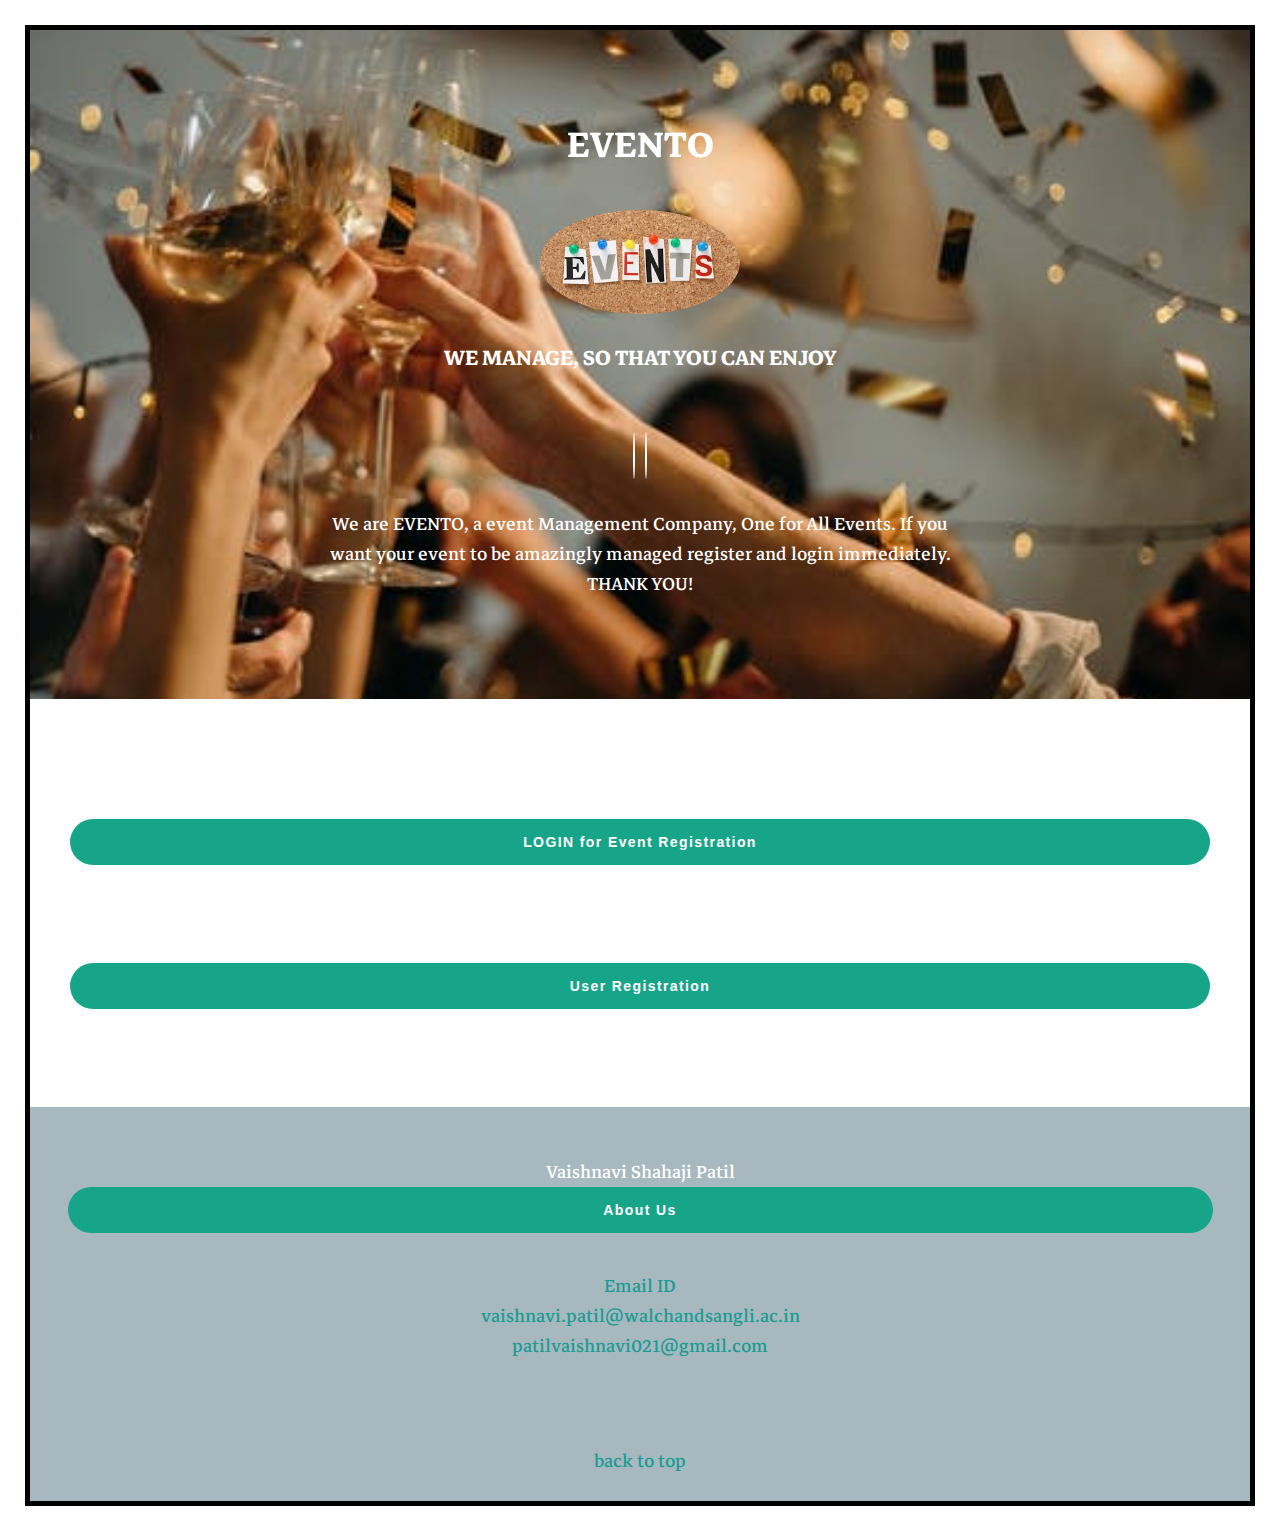
<file: index.html>
<!DOCTYPE html5>
<html lang="en">
<head>
  <title>Evento</title>
 
  <link rel="stylesheet" href="https://fonts.googleapis.com/css2?family=Markazi+Text">	   
  
  <link rel="stylesheet" href="https://use.fontawesome.com/releases/v5.0.13/css/all.css" integrity="sha384-DNOHZ68U8hZfKXOrtjWvjxusGo9WQnrNx2sqG0tfsghAvtVlRW3tvkXWZh58N9jp" crossorigin="anonymous">

  <link rel="icon" href="favicon.ico">
  
  <link rel="stylesheet" href="index_style.css">
</head>

<body>
  <header>
    
    <h1 >Evento </h1>
	
	
	<div>
      <img src="ev.jpg" />
    </div>
	<h3>We manage, so that you can enjoy</h3>
    <section>
	
	
	
      
      <a href="https://www.instagram.com/vaish_0403/" target="_blank">
        <i class="fab fa-instagram"></i>
      </a>
      <a href="https://www.linkedin.com/in/vaishnavi-patil-15236616a" target="_blank">
        <i class="fab fa-linkedin-in"></i>
      </a>
	  
	  <p>We are EVENTO, a event Management Company, One for All Events. If you want your event to be amazingly managed register and login immediately.<br>THANK YOU!</p>
		
    </section>
  </header>
	
	<main>
		
		<br><br><br><br><a href="login.html"><button>LOGIN for Event Registration</button></a>
		<br><br><br><br><a href="register.html"><button>User Registration</button></a>
		
		<br><br><br><br>
    </main>
	
	
	
	
	


	
	
  <footer>
    <p>Vaishnavi Shahaji Patil
	
	
	<a href="about.html"><button>About Us</button></</p><br>
		<br>Email ID<br><a href="mailto:vaishnavi.patil@walchandsangli.ac.in">vaishnavi.patil@walchandsangli.ac.in</a><br>
	<a href="mailto:patilvaishnavi021@gmail.com">patilvaishnavi021@gmail.com</p><br>
	<br><a href="#top">back to top</a>
  </footer>
</body>
</html>
</file>
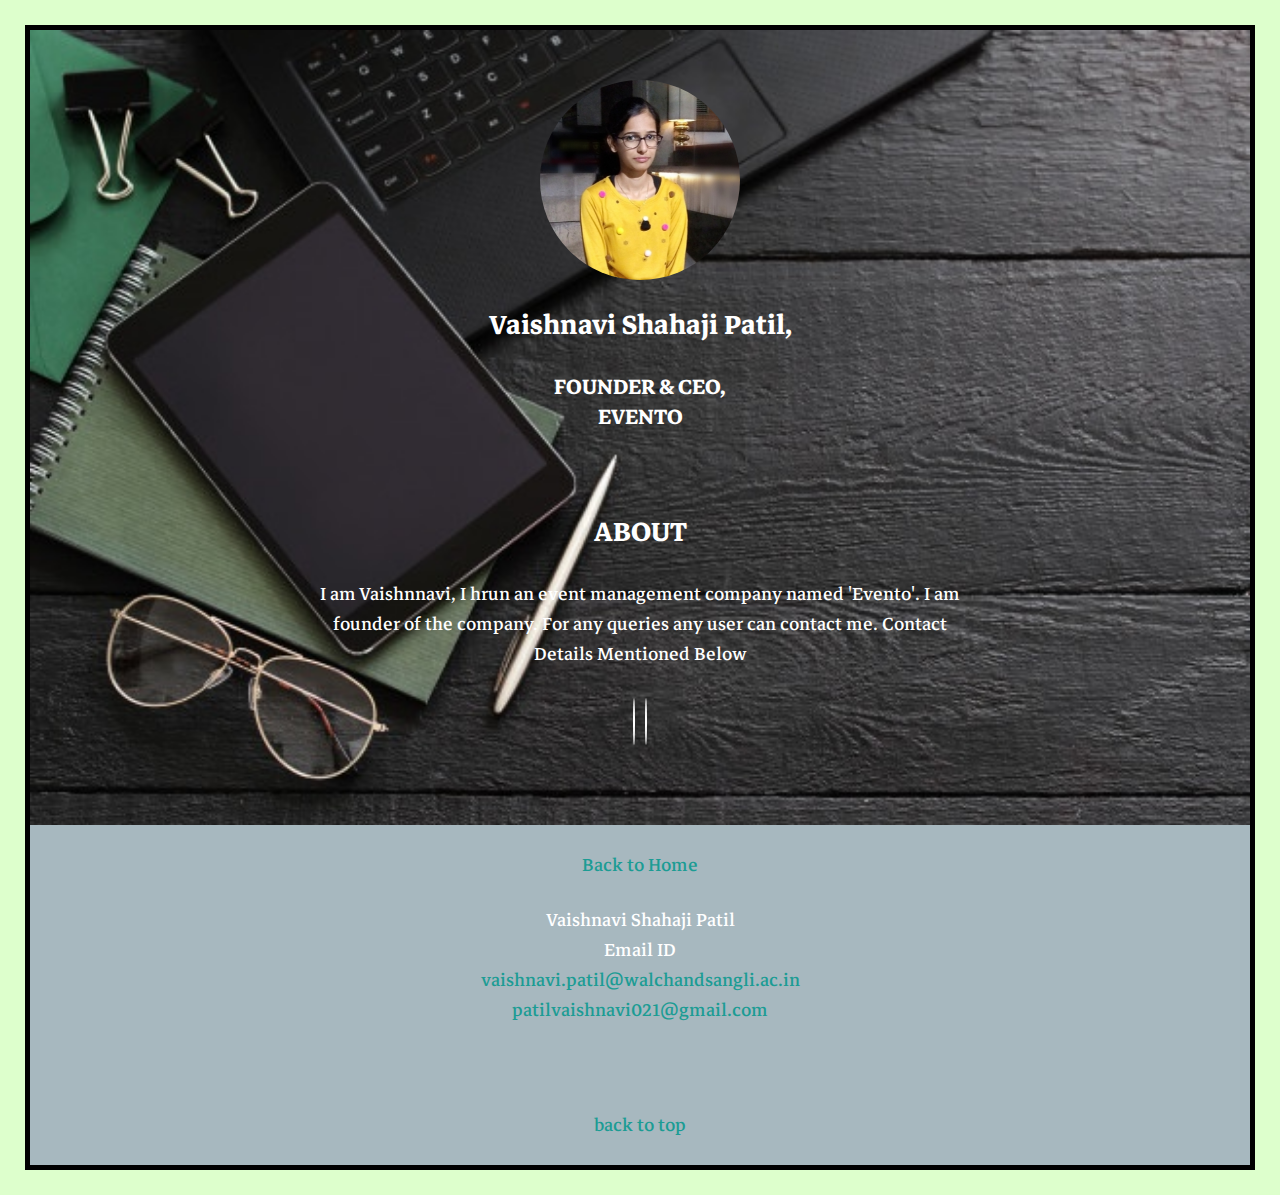
<file: about.html>
<!DOCTYPE html5>
<html lang="en">
<head>
  <title>Vaishnavi Resume </title>
 
  <link rel="stylesheet" href="https://fonts.googleapis.com/css2?family=Markazi+Text">	   
  
  <link rel="stylesheet" href="https://use.fontawesome.com/releases/v5.0.13/css/all.css" integrity="sha384-DNOHZ68U8hZfKXOrtjWvjxusGo9WQnrNx2sqG0tfsghAvtVlRW3tvkXWZh58N9jp" crossorigin="anonymous">

  <link rel="icon" href="favicon.ico">
  
  <link rel="stylesheet" href="about.css">
</head>

<body>
  <header>
    <div>
      <img src="ID_Photo.jpg" />
    </div>
    <h2>Vaishnavi Shahaji Patil, </h2>
	<h3>Founder & CEO,<br> Evento</h3>
    <section>
	
	
	<h2>ABOUT</h2>
      <p>I am Vaishnnavi, I hrun an event management company named 'Evento'. I am founder of the company. For any queries any user can contact me. Contact Details Mentioned Below</p>
      
      
      <a href="https://www.instagram.com/vaish_0403/" target="_blank">
        <i class="fab fa-instagram"></i>
      </a>
      <a href="https://www.linkedin.com/in/vaishnavi-patil-15236616a" target="_blank">
        <i class="fab fa-linkedin-in"></i>
      </a>
    </section>
  </header>
  
    </main>
  <footer>
  
  
	  <a href="index.html">Back to Home</a>
    <p>Vaishnavi Shahaji Patil
	<br>Email ID<br>
	<a href="mailto:vaishnavi.patil@walchandsangli.ac.in">vaishnavi.patil@walchandsangli.ac.in</a><br>
	<a href="mailto:patilvaishnavi021@gmail.com">patilvaishnavi021@gmail.com</p><br>
	<br><a href="#top">back to top</a>
  </footer>
</body>
</html>
</file>
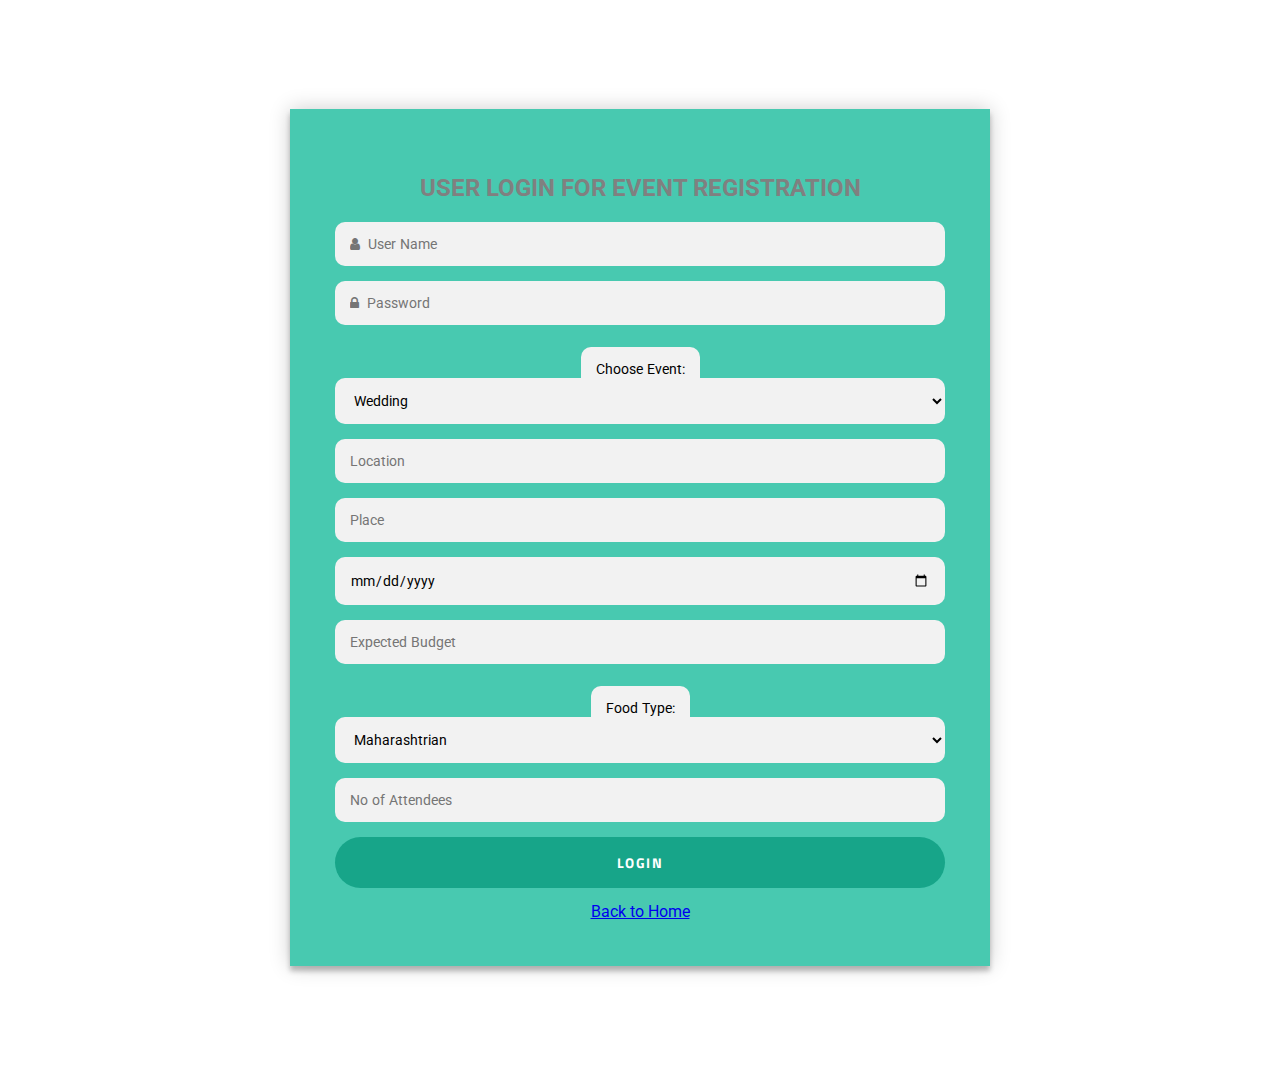
<file: login.html>
<!DOCTYPE HTML>
<html lang="en" >
<html>
<head>
  <title>Login</title>
  <meta name="viewport" content="width=device-width, initial-scale=1.0">
  <meta charset="utf-8">
  <link rel="stylesheet" type="text/css" href="login_style.css">
  <link rel="stylesheet" href="https://cdnjs.cloudflare.com/ajax/libs/font-awesome/4.7.0/css/font-awesome.min.css">
  <link href='https://fonts.googleapis.com/css?family=Titillium+Web:400,300,600' rel='stylesheet' type='text/css'>  
  <link href='https://fonts.googleapis.com/css?family=Titillium+Web:400,300,600' rel='stylesheet' type='text/css'> 
</head>

<body class="body">
	
	
<div class="login-page">
  <div class="form">

    <form>
	
      
	  <h2 style="color: GRAY;">USER LOGIN FOR EVENT REGISTRATION</h2>
	  <input type="text" placeholder="&#xf007;  User Name"/>
      <input type="password" placeholder="&#xf023;  Password"/>
	  
	  <br><br><label for="event">Choose Event:</label>
	<select name="event" id="event">
	  <option value="Wedding">Wedding</option>
	  <option value="Anniversary">Anniversary</option>
	  <option value="Birthday">Birthday</option>
	  <option value="Other">Other</option>
	</select><br>
	
	
	<input type="text" placeholder="Location"/>
	<input type="text" placeholder="Place"/>
	<input type="date" placeholder="Date"/>
	<input type="number" placeholder="Expected Budget"/>
	
	 <br><br><label for="event">Food Type:</label>
	<select name="event" id="event">
	  <option value="Maharashtrian">Maharashtrian</option>
	  <option value="Punjabi">Punjabi</option>
	  <option value="Italian">Italian</option>
	  <option value="Spanish">Spanish</option>
	</select><br>
	
	<input type="number" placeholder="No of Attendees"/>
	
	
	
      <button>LOGIN</button>
      <p class="message"></p>
    <a href="index.html">Back to Home</a>
	  </form>

    
  </div>
</div>

</body>
</html>
</file>
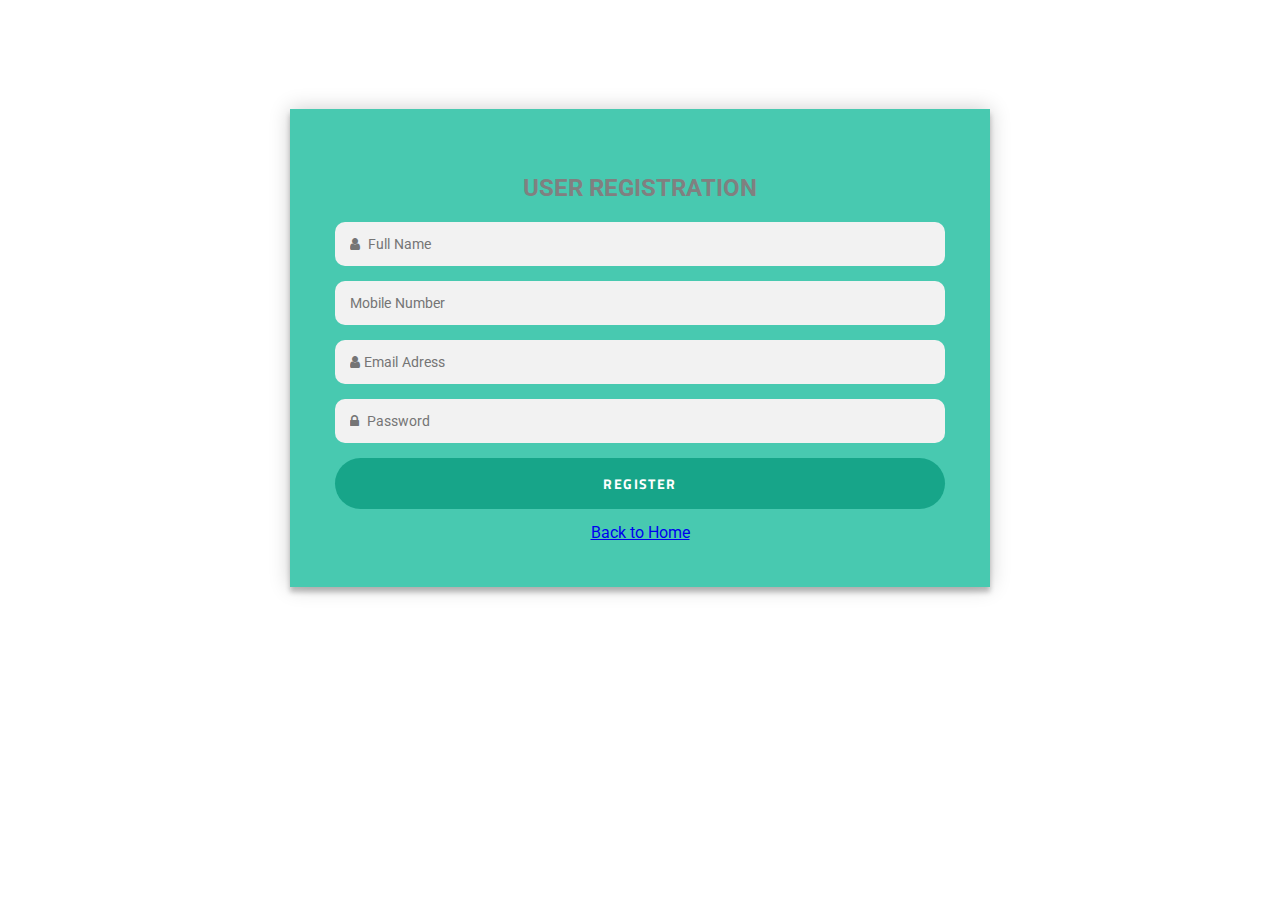
<file: register.html>
<!DOCTYPE HTML>
<html lang="en" >
<html>
<head>
  <title>REGISTRATION</title>
  <meta name="viewport" content="width=device-width, initial-scale=1.0">
  <meta charset="utf-8">
  <link rel="stylesheet" type="text/css" href="register_style.css">
  <link rel="stylesheet" href="https://cdnjs.cloudflare.com/ajax/libs/font-awesome/4.7.0/css/font-awesome.min.css">
  <link href='https://fonts.googleapis.com/css?family=Titillium+Web:400,300,600' rel='stylesheet' type='text/css'>  
  <link href='https://fonts.googleapis.com/css?family=Titillium+Web:400,300,600' rel='stylesheet' type='text/css'> 
</head>

<body class="body">
	
	
<div class="login-page">
  <div class="form">

    <form>
	
      
	  <h2 style="color: GRAY;">USER REGISTRATION</h2>
	  <input type="text" placeholder="&#xf007;  Full Name"/>
       <input type="text" placeholder="Mobile Number"/>
     <input type="text" placeholder="&#xf007; Email Adress"/>
	 <input type="password" placeholder="&#xf023;  Password"/>
	  
	
      <button>REGISTER</button>
      <p class="message"></p>
	     <a href="index.html">Back to Home</a>
    </form>

    
  </div>
</div>

</body>
</html>
</file>
<file: index_style.css>
body {
  margin: 0;
  font-family: 'Markazi Text', serif;
  font-size: 25px;
  line-height: 1.2em;
 
  margin: 1em;
  
  border-style: solid;
  border-width: 5px;
  
}

ul {
  list-style-type: circle;
  padding: 20px;
}
button {
  font-family: "Titillium Web", sans-serif;
  font-size: 14px;
  font-weight: bold;
  letter-spacing: .1em;
  outline: 0;
  background: #17a589;
  width: 100%;
  border: 0;
border-radius:30px;
  margin: 0px 0px 8px;
  padding: 15px;
  color: #FFFFFF;
  -webkit-transition: all 0.3 ease;
  transition: all 0.3 ease;
  cursor: pointer;
  transition: all 0.2s;


}
 button:hover,.form button:focus {
  background: #148f77;
    box-shadow: 0 5px 10px rgba(0, 0, 0, 0.2);
  transform: translateY(-4px);
}
button:active {
  transform: translateY(2px);
  box-shadow: 0 2.5px 5px rgba(0, 0, 0, 0.2);
}


a {
  color: #1C9C94;
  text-decoration: none;
}

a:hover {
  opacity: 0.5;
}

article {
  padding:0 1em;
}

section{
  margin: 1em;
  padding: 1em;
}

header, main, footer {
  margin: 0 auto;
}

header {
  padding: 2em;
  text-align: center;
  background-image: url('bg_i.jpeg');
  background-size: cover;
  background-position: fixed;
  color: white;
}

header section {
  margin: 0 auto;
  max-width: 640px;
}

header img {
  border-radius: 50%;
  max-width: 200px;
}

h1 {
  text-transform: uppercase;
  margin: 1em 0;
}

h3 {
  text-transform: uppercase;
}

h3, h4 {
  font-weight: bold;
}

main {
  max-width: 1140px;
}

main section:not(:last-child) {
  border-bottom: 1px solid #ccc;
}

.fab {
  border: 1px solid white;
  border-radius: 50%;
  font-size: 1.5em;
  width: 1.5em;
  height: 1.5em;
  line-height: 1.5em;
  margin: 5px;
  text-align: center;
}

a .fab {
  color: white;
}

.edu, .skills {
  display: -ms-flexbox;
  display: flex;
  -ms-flex-wrap: wrap;
  flex-wrap: wrap;
}

.edu .title {
  color: #509e98;
  -ms-flex: 0 0 33.3%;
  flex: 0 0 33.3%;
  max-width: 33%;
}

.edu .descrition {
  -ms-flex: 0 0 66.6%;
  flex: 0 0 66.6%;
  max-width: 66.6%;
}

.edu .descrition p {
  padding-left: 1em;
}

footer {
 padding: 1em 1.5em;
 background: #A7B8BF;
 color: white;
 text-align: right;
}


  .edu {
    display: block;
  }
 
  .edu .title, .edu .descrition {
    max-width: 100%;
  }


  footer {
    text-align: center;
  }
}
</file>
<file: about.css>
body {
  margin: 0;
  font-family: 'Markazi Text', serif;
  font-size: 25px;
  line-height: 1.2em;
 
  margin: 1em;
  
  border-style: solid;
  border-width: 5px;
  
   background-color:#ddffcc;
}

ul {
  list-style-type: circle;
  padding: 20px;
}



a {
  color: #1C9C94;
  text-decoration: none;
}

a:hover {
  opacity: 0.5;
}

article {
  padding:0 1em;
}

section{
  margin: 1em;
  padding: 1em;
}

header, main, footer {
  margin: 0 auto;
}

header {
  padding: 2em;
  text-align: center;
  background-image: url('Bg.jpg');
  background-size: cover;
  background-position: fixed;
  color: white;
}

header section {
  margin: 0 auto;
  max-width: 640px;
}

header img {
  border-radius: 50%;
  max-width: 200px;
}

h1 {
  text-transform: uppercase;
  margin: 1em 0;
}

h3 {
  text-transform: uppercase;
}

h3, h4 {
  font-weight: bold;
}

main {
  max-width: 1140px;
}

main section:not(:last-child) {
  border-bottom: 1px solid #ccc;
}

.fab {
  border: 1px solid white;
  border-radius: 50%;
  font-size: 1.5em;
  width: 1.5em;
  height: 1.5em;
  line-height: 1.5em;
  margin: 5px;
  text-align: center;
}

a .fab {
  color: white;
}

.edu, .skills {
  display: -ms-flexbox;
  display: flex;
  -ms-flex-wrap: wrap;
  flex-wrap: wrap;
}

.edu .title {
  color: #509e98;
  -ms-flex: 0 0 33.3%;
  flex: 0 0 33.3%;
  max-width: 33%;
}

.edu .descrition {
  -ms-flex: 0 0 66.6%;
  flex: 0 0 66.6%;
  max-width: 66.6%;
}

.edu .descrition p {
  padding-left: 1em;
}

footer {
 padding: 1em 1.5em;
 background: #A7B8BF;
 color: white;
 text-align: right;
}


  .edu {
    display: block;
  }
 
  .edu .title, .edu .descrition {
    max-width: 100%;
  }


  footer {
    text-align: center;
  }
}
</file>
<file: login_style.css>
@import url(https://fonts.googleapis.com/css?family=Roboto:300);

.body{
  background-image: url('https://ordinaryfaith.net/wp-content/uploads/2016/03/Gray-plain-website-background.jpg');
  background-repeat: no-repeat;
  background-size: cover;
}

.login-page {
  width: 700px;
  padding: 8% 0 0;
  margin: auto;

}
.form {
  position: relative;
  z-index: 1;
  background: #48c9b0;
  max-width: 720px;
  margin: 0 auto 100px;
  padding: 45px;
  text-align: center;
  box-shadow: 0 0 20px 0 rgba(0, 0, 0, 0.2), 0 5px 5px 0 rgba(0, 0, 0, 0.24);
  
}
.form input {
  font-family: FontAwesome, "Roboto", sans-serif;
  outline: 0;
  background: #f2f2f2;
  width: 100%;
  border: 0;
  margin: 0 0 15px;
  padding: 15px;
  box-sizing: border-box;
  font-size: 14px;
border-radius:10px;
  
}


.form label, select {
  font-family: FontAwesome, "Roboto", sans-serif;
  outline: 0;
  background: #f2f2f2;
  width: 100%;
  border: 0;
  margin: 0 0 15px;
  padding: 15px;
  box-sizing: border-box;
  font-size: 14px;
border-radius:10px;
  
}
.form button {
  font-family: "Titillium Web", sans-serif;
  font-size: 14px;
  font-weight: bold;
  letter-spacing: .1em;
  outline: 0;
  background: #17a589;
  width: 100%;
  border: 0;
border-radius:30px;
  margin: 0px 0px 8px;
  padding: 15px;
  color: #FFFFFF;
  -webkit-transition: all 0.3 ease;
  transition: all 0.3 ease;
  cursor: pointer;
  transition: all 0.2s;


}
.form button:hover,.form button:focus {
  background: #148f77;
    box-shadow: 0 5px 10px rgba(0, 0, 0, 0.2);
  transform: translateY(-4px);
}
.form button:active {
  transform: translateY(2px);
  box-shadow: 0 2.5px 5px rgba(0, 0, 0, 0.2);
}

.form .message {
  
  margin: 6px 6px;
  color: #808080;
  font-size: 11px;
  text-align: center;
  font-weight: bold;
  font-style: normal;

  

}
.form .message a {
  color: #FFFFFF;
  text-decoration: none;
  font-size: 13px;
}
.form .register-form {
  display: none;
}
.container {
  position: relative;
  z-index: 1;
  max-width: 300px;
  margin: 0 auto;
}
.container:before, .container:after {
  content: "";
  display: block;
  clear: both;
}
.container .info {
  margin: 50px auto;
  text-align: center;
}
.container .info h1 {
  margin: 0 0 15px;
  padding: 0;
  font-size: 36px;
  font-weight: 300;
  color: #1a1a1a;
}
.container .info span {
  color: #4d4d4d;
  font-size: 12px;
}
.container .info span a {
  color: #000000;
  text-decoration: none;
}
.container .info span .fa {
  color: #EF3B3A;
}
body {
  background: #76b852; /* fallback for old browsers */
  background: -webkit-linear-gradient(right, #76b852, #8DC26F);
  background: -moz-linear-gradient(right, #76b852, #8DC26F);
  background: -o-linear-gradient(right, #76b852, #8DC26F);
  background: linear-gradient(to left, #76b852, #8DC26F);
  font-family: "Roboto", sans-serif;
  -webkit-font-smoothing: antialiased;
  -moz-osx-font-smoothing: grayscale;      
}
</file>
<file: register_style.css>
@import url(https://fonts.googleapis.com/css?family=Roboto:300);

.body{
  background-image: url('https://ordinaryfaith.net/wp-content/uploads/2016/03/Gray-plain-website-background.jpg');
  background-repeat: no-repeat;
  background-size: cover;
}

.login-page {
  width: 700px;
  padding: 8% 0 0;
  margin: auto;

}
.form {
  position: relative;
  z-index: 1;
  background: #48c9b0;
  max-width: 720px;
  margin: 0 auto 100px;
  padding: 45px;
  text-align: center;
  box-shadow: 0 0 20px 0 rgba(0, 0, 0, 0.2), 0 5px 5px 0 rgba(0, 0, 0, 0.24);
  
}
.form input {
  font-family: FontAwesome, "Roboto", sans-serif;
  outline: 0;
  background: #f2f2f2;
  width: 100%;
  border: 0;
  margin: 0 0 15px;
  padding: 15px;
  box-sizing: border-box;
  font-size: 14px;
border-radius:10px;
  
}


.form label, select {
  font-family: FontAwesome, "Roboto", sans-serif;
  outline: 0;
  background: #f2f2f2;
  width: 100%;
  border: 0;
  margin: 0 0 15px;
  padding: 15px;
  box-sizing: border-box;
  font-size: 14px;
border-radius:10px;
  
}
.form button {
  font-family: "Titillium Web", sans-serif;
  font-size: 14px;
  font-weight: bold;
  letter-spacing: .1em;
  outline: 0;
  background: #17a589;
  width: 100%;
  border: 0;
border-radius:30px;
  margin: 0px 0px 8px;
  padding: 15px;
  color: #FFFFFF;
  -webkit-transition: all 0.3 ease;
  transition: all 0.3 ease;
  cursor: pointer;
  transition: all 0.2s;


}
.form button:hover,.form button:focus {
  background: #148f77;
    box-shadow: 0 5px 10px rgba(0, 0, 0, 0.2);
  transform: translateY(-4px);
}
.form button:active {
  transform: translateY(2px);
  box-shadow: 0 2.5px 5px rgba(0, 0, 0, 0.2);
}

.form .message {
  
  margin: 6px 6px;
  color: #808080;
  font-size: 11px;
  text-align: center;
  font-weight: bold;
  font-style: normal;

  

}
.form .message a {
  color: #FFFFFF;
  text-decoration: none;
  font-size: 13px;
}
.form .register-form {
  display: none;
}
.container {
  position: relative;
  z-index: 1;
  max-width: 300px;
  margin: 0 auto;
}
.container:before, .container:after {
  content: "";
  display: block;
  clear: both;
}
.container .info {
  margin: 50px auto;
  text-align: center;
}
.container .info h1 {
  margin: 0 0 15px;
  padding: 0;
  font-size: 36px;
  font-weight: 300;
  color: #1a1a1a;
}
.container .info span {
  color: #4d4d4d;
  font-size: 12px;
}
.container .info span a {
  color: #000000;
  text-decoration: none;
}
.container .info span .fa {
  color: #EF3B3A;
}
body {
  background: #76b852; /* fallback for old browsers */
  background: -webkit-linear-gradient(right, #76b852, #8DC26F);
  background: -moz-linear-gradient(right, #76b852, #8DC26F);
  background: -o-linear-gradient(right, #76b852, #8DC26F);
  background: linear-gradient(to left, #76b852, #8DC26F);
  font-family: "Roboto", sans-serif;
  -webkit-font-smoothing: antialiased;
  -moz-osx-font-smoothing: grayscale;      
}
</file>
